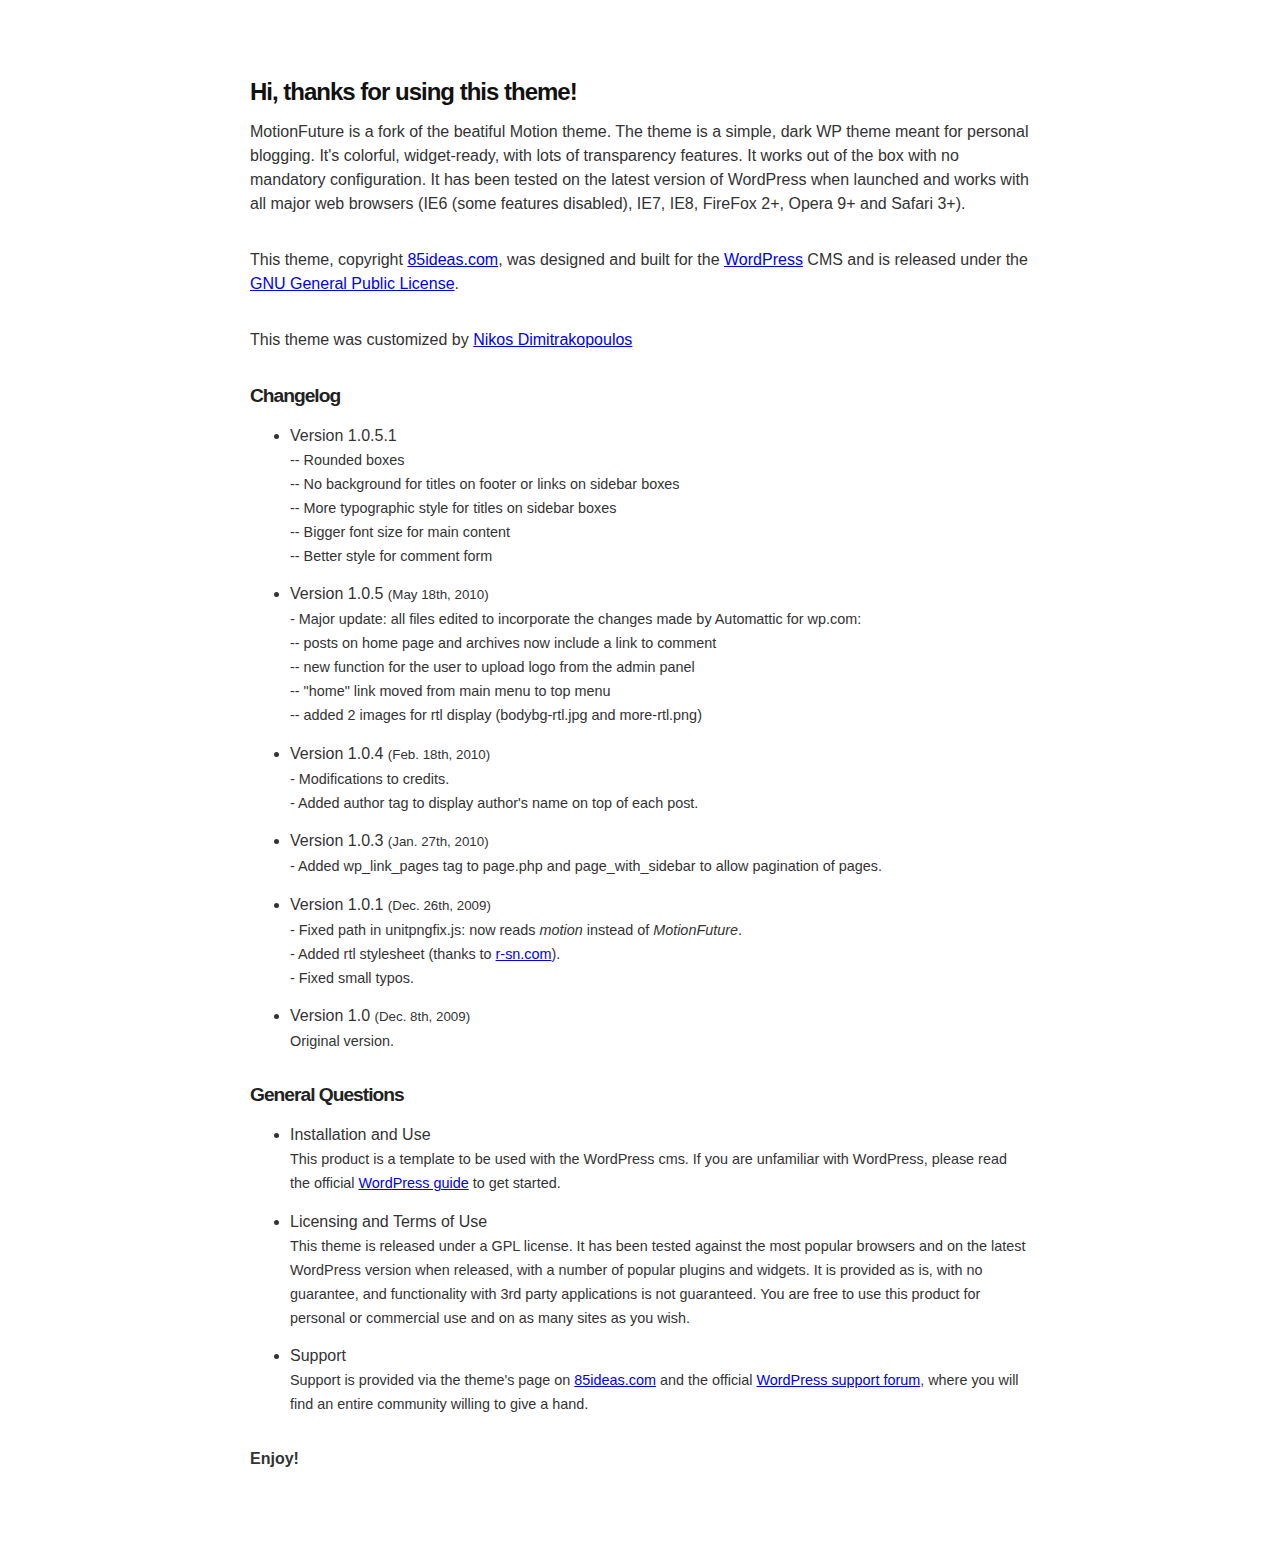
<file: README_Motion.html>
<!DOCTYPE html PUBLIC "-//W3C//DTD XHTML 1.0 Strict//EN" "http://www.w3.org/TR/xhtml1/DTD/xhtml1-strict.dtd">
<html xmlns="http://www.w3.org/1999/xhtml">
<head>
<meta http-equiv="Content-Type" content="text/html;charset=utf-8"/>
<title>Read me!</title>
<style type="text/css">
body {color:#333; font:1em "Lucida Sans Unicode", "Lucida Grande", Verdana, Helvetica, Arial sans-serif; line-height:1.5em; text-align:center;}
#wrapper{margin:80px auto; width:780px; text-align:left;}
h1 {color:#111; font-size:1.5em; margin-bottom:.6em; letter-spacing:-1px;}
h2 {color:#222; font-size:1.2em; margin-bottom:.6em; letter-spacing:-1px;}
p {padding:0 0 1em 0;}
ul {list-style:disc;}
li p {margin:0; font-size:.9em;}
</style>
</head>

<body>
<div id="wrapper">
<h1>Hi, thanks for using this theme!</h1>
<p>MotionFuture is a fork of the beatiful Motion theme. The theme is a simple, dark WP theme meant for personal blogging. It's colorful, widget-ready, with lots of transparency features. It works out of the box with no mandatory configuration. It has been tested on the latest version of WordPress when launched and works with all major web browsers (IE6 (some features disabled), IE7, IE8, FireFox 2+, Opera 9+ and Safari 3+).</p>

<p>This theme, copyright <a href="http://85ideas.com/">85ideas.com</a>, was designed and built for the <a href="http://wordpress.org/">WordPress</a> CMS and is released under the <a href="http://www.gnu.org/licenses/old-licenses/gpl-2.0.html">GNU General Public License</a>.</p>
<p>This theme was customized by <a href="http://blog.nikosd.com">Nikos Dimitrakopoulos</a></p>

<h2>Changelog</h2>
<ul>
<li>
<span>Version 1.0.5.1</span>
<p>
  -- Rounded boxes<br />
  -- No background for titles on footer or links on sidebar boxes<br />
  -- More typographic style for titles on sidebar boxes<br />
  -- Bigger font size for main content<br />
  -- Better style for comment form<br /> 
</p>
</li>
<li>
<span>Version 1.0.5 <small>(May 18th, 2010)</small></span>
<p>
- Major update: all files edited to incorporate the changes made by Automattic for wp.com:<br/>
-- posts on home page and archives now include a link to comment<br/>
-- new function for the user to upload logo from the admin panel<br/>
-- "home" link moved from main menu to top menu<br/>
-- added 2 images for rtl display (bodybg-rtl.jpg and more-rtl.png)<br/>
</p>
</li>
<li>
<span>Version 1.0.4 <small>(Feb. 18th, 2010)</small></span>
<p>
- Modifications to credits.<br/>
- Added author tag to display author's name on top of each post.
</p>
</li>
<li>
<span>Version 1.0.3 <small>(Jan. 27th, 2010)</small></span>
<p>
- Added wp_link_pages tag to page.php and page_with_sidebar to allow pagination of pages.<br/>
</p>
</li>
<li>
<span>Version 1.0.1 <small>(Dec. 26th, 2009)</small></span>
<p>
- Fixed path in unitpngfix.js: now reads <em>motion</em> instead of <em>MotionFuture</em>.<br/>
- Added rtl stylesheet (thanks to <a href="http://r-sn.com/">r-sn.com</a>).<br/>
- Fixed small typos.
</p>
</li>
<li>
<span>Version 1.0 <small>(Dec. 8th, 2009)</small></span>
<p>Original version.</p>
</li>
</ul>


<h2>General Questions</h2>
<ul>
<li>
<span>Installation and Use</span>
<p>This product is a template to be used with the WordPress cms. If you are unfamiliar with WordPress, please read the official <a href="http://codex.wordpress.org/Getting_Started_with_WordPress">WordPress guide</a> to get started.</p>
</li>
<li>
<span>Licensing and Terms of Use</span>
<p>This theme is released under a GPL license. It has been tested against the most popular browsers and on the latest WordPress version when released, with a number of popular plugins and widgets. It is provided as is, with no guarantee, and functionality with 3rd party applications is not guaranteed. You are free to use this product for personal or commercial use and on as many sites as you wish.</p>
</li>
<li>
<span>Support</span>
<p>Support is provided via the theme's page on <a href="http://85ideas.com/">85ideas.com</a> and the official <a href="http://wordpress.org/support/">WordPress support forum</a>, where you will find an entire community willing to give a hand.</p>
</li>
</ul>

<p><strong>Enjoy!</strong></p>


</div>
</body>
</html>
</file>
